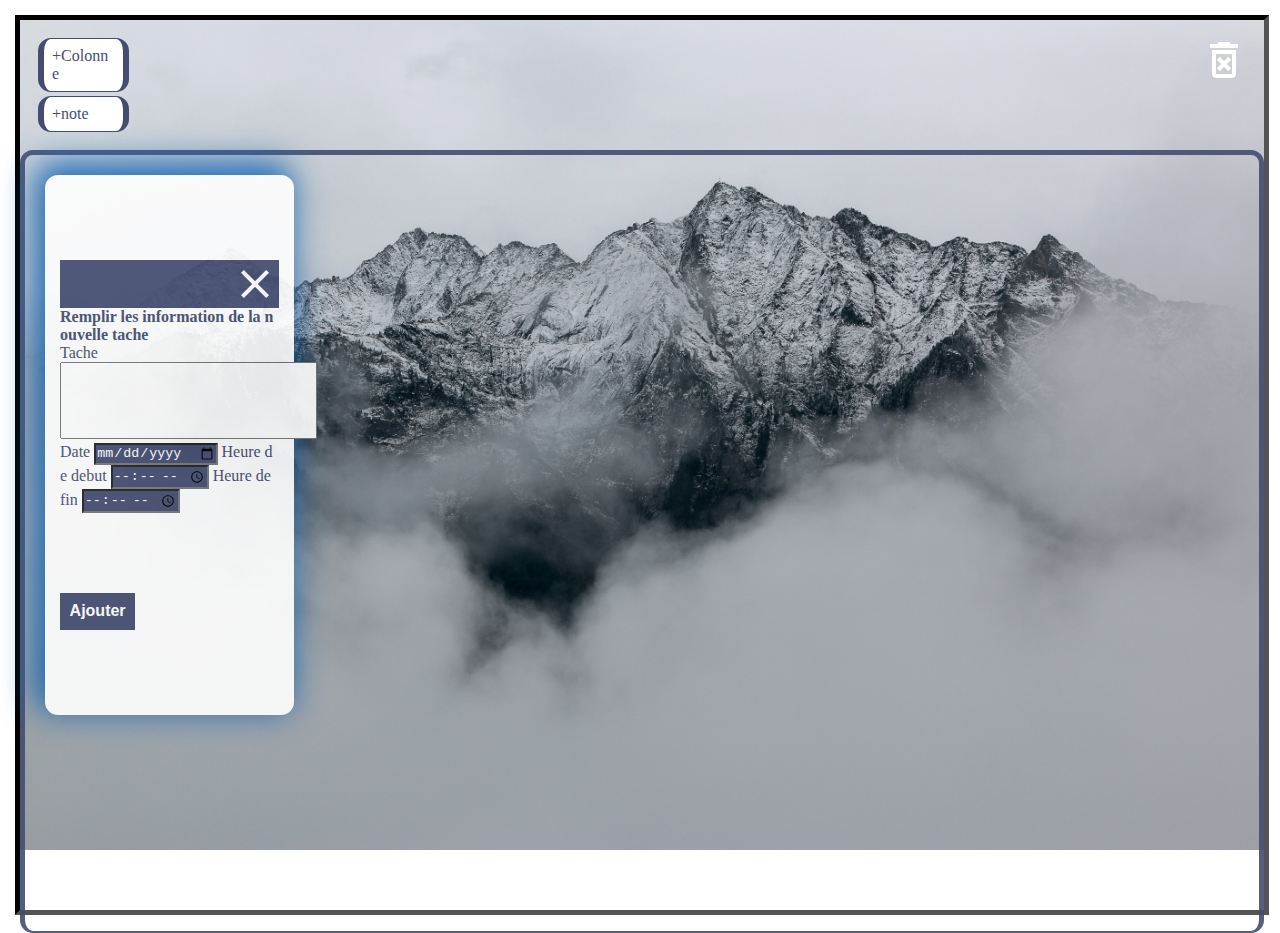
<file: index.html>
<!DOCTYPE html>
<html lang="en">
<head>
    <meta charset="UTF-8">
    <meta http-equiv="X-UA-Compatible" content="IE=edge">
    <meta name="viewport" content="width=device-width, initial-scale=1.0">
    <link rel="stylesheet" href="../css/style.css">
    <title>PROJET JS</title>
</head>
<body>
<div class="contener">

    <div class="header">
      <div>
        <span class="span1" id="colone">+Colonne</span>
        <span class="span1" id="note">+note</span>
      </div>
    <span>  <img src="../images/outline_delete_forever_white_24dp.png" alt=""></span>
  </div>

    <div class="main ">
      <!-- <div class="main-div1">  -->
      <!-- <span id="bereukh">
          <p>BEUREUKH </p>  
          <img id="supprimerColonne" src="../images/outline_cancel_black_24dp.png" alt="">
      </span>
        <div class="main-div11">
          <div class="main-div111">
            <span id="btn-left"><img src="../images/outline_keyboard_double_arrow_left_black_24dp.png" alt=""></span>
            <div id="midle-div"><p>GFHGJHKGJLHKJBvknblnmjvkjblknml,ù</p></div>
            <span id="btn-right"><img src="../images/outline_keyboard_double_arrow_right_black_24dp.png" alt=""></span>
          </div>
          <div class="main-div112">
            <span id="datee">16/0/2022</span>
            <span id="debut">16:30</span>
            <span id="fin">19:25</span>
          </div>
        </div> -->
      <!-- </div> -->

    <div class="div-form">
       <div class="spansapn">
          <span id="span1">NOUVELLE TACHE</span>
          <img id="image" src="../images/outline_clear_white_24dp.png" alt="">
       </div>
        <h4>Remplir les information de la nouvelle tache</h4>
         <form action="#">
             <label for="textare">Tache</label>
           <textarea class="textarea" name="textare" id="textare" cols="30" rows="5">
           </textarea>
           <label for="date">Date</label>   
            <input id="date" name="date" type="date">
           <label for="heure-debut">Heure de debut</label>
           <input id="heure-debut"  name="heure-debut" type="time">
           <label for="heure-fin">Heure de fin</label>
           <input  id="heure-fin" name="heure-fin" type="time">
           <button id="button" type="button" >Ajouter</button>

         </form>
    </div>
    </div>
</div>


    <script src="../js/script.js"></script>
</body>
</html>
</file>
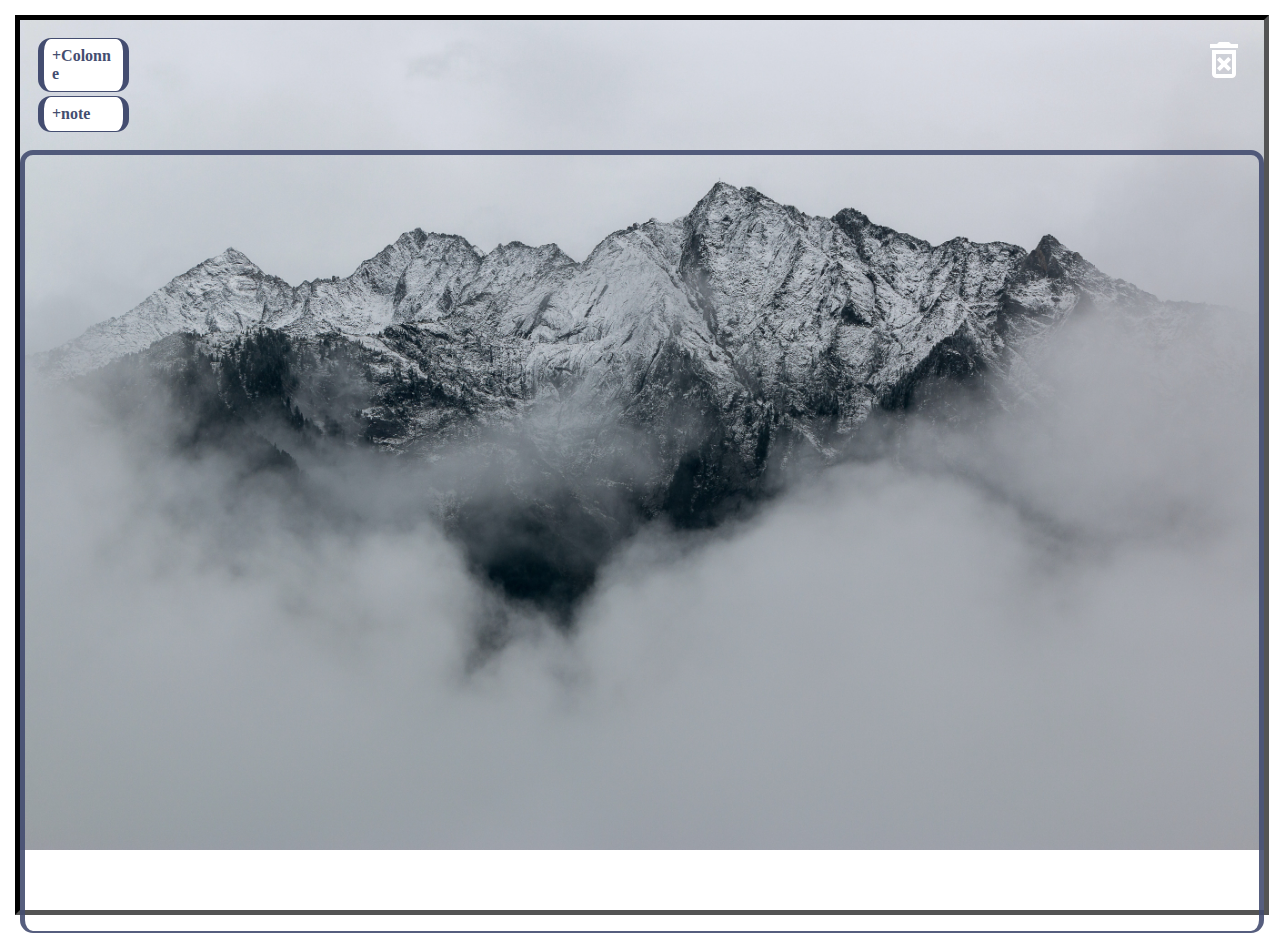
<file: .history/index_20220402103130.html>
<!DOCTYPE html>
<html lang="en">
<head>
    <meta charset="UTF-8">
    <meta http-equiv="X-UA-Compatible" content="IE=edge">
    <meta name="viewport" content="width=device-width, initial-scale=1.0">
    <link rel="stylesheet" href="../css/style.css">
    <title>PROJET JS</title>
</head>
<body>
<div class="contener">

    <div class="header">
      <div>
        <span class="span1" id="colone"><h4>+Colonne</h4></span>
        <span class="span1" id="note"><h4>+note</h4></span>
      </div>
    <span id="corbeille"><img src="../images/outline_delete_forever_white_24dp.png" alt=""></span>
  </div>


  <div id="corbeillediv" class="divCorbeille">
    <h2>CORBEILLE</h2>
    <div class="divcorbsup" id="divcorbsup">

    </div>
</div>
  
<!-- 
<div class="div-form">
   <div class="spansapn">
      <span id="span1">NOUVELLE TACHE</span>
      <img id="image" src="../images/outline_clear_white_24dp.png" alt="">
   </div>
    <h4>Remplir les information de la nouvelle tache</h4>
   <form action="#">
         <label for="textare">Tache</label>
       <textarea class="textarea" name="textare" id="textare" cols="30" rows="5">
       </textarea>
       <label for="date">Date</label>   
        <input id="date" name="date" type="date">
       <label for="heure-debut">Heure de debut</label>
       <input id="heure-debut"  name="heure-debut" type="time">
       <label for="heure-fin">Heure de fin</label>
       <input  id="heure-fin" name="heure-fin" type="time">
       <button id="button" type="button" >Ajouter</button>

     </form>
</div> -->

    <div class="main ">
  

    </div>
</div>


    <script src="../js/script.js"></script>
</body>
</html>
</file>
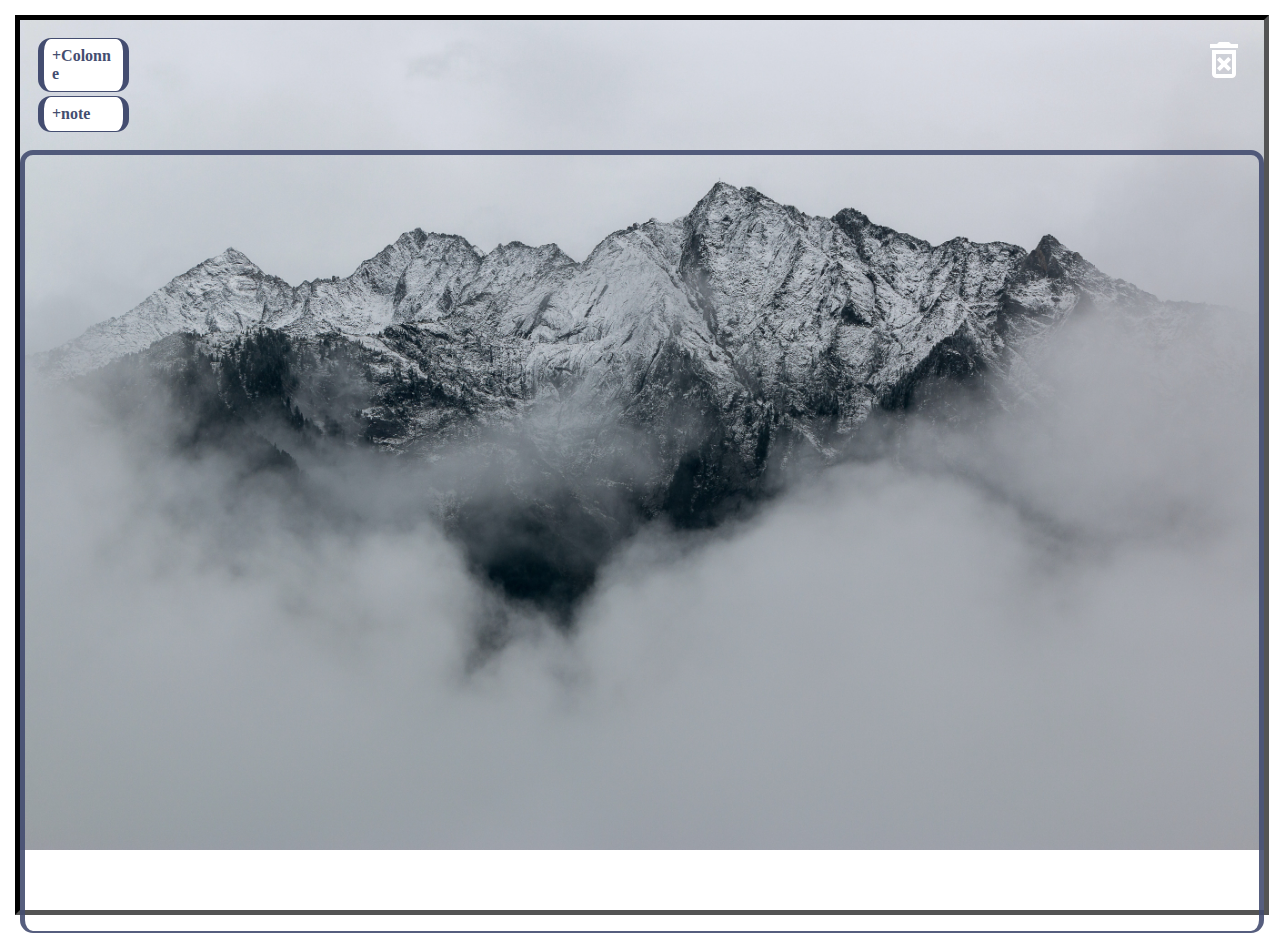
<file: .history/index_20220403220010.html>
<!DOCTYPE html>
<html lang="en">
<head>
    <meta charset="UTF-8">
    <meta http-equiv="X-UA-Compatible" content="IE=edge">
    <meta name="viewport" content="width=device-width, initial-scale=1.0">
    <link rel="stylesheet" href="../css/style.css">
    <title>PROJET JS</title>
</head>
<body>
<div class="contener">

    <div class="header">
      <div>
        <span class="span1" id="colone"><h4>+Colonne</h4></span>
        <span class="span1" id="note"><h4>+note</h4></span>
      </div>
    <span id="corbeille"><img src="../images/outline_delete_forever_white_24dp.png" alt=""></span>
  </div>


  <div id="corbeillediv" class="divCorbeille">
    <h2>CORBEILLE</h2>
    <div class="divcorbsup" id="divcorbsup">

    </div>
</div>
  


    <div class="main ">
  

    </div>
</div>


    <script src="../js/script.js"></script>
</body>
</html>
</file>
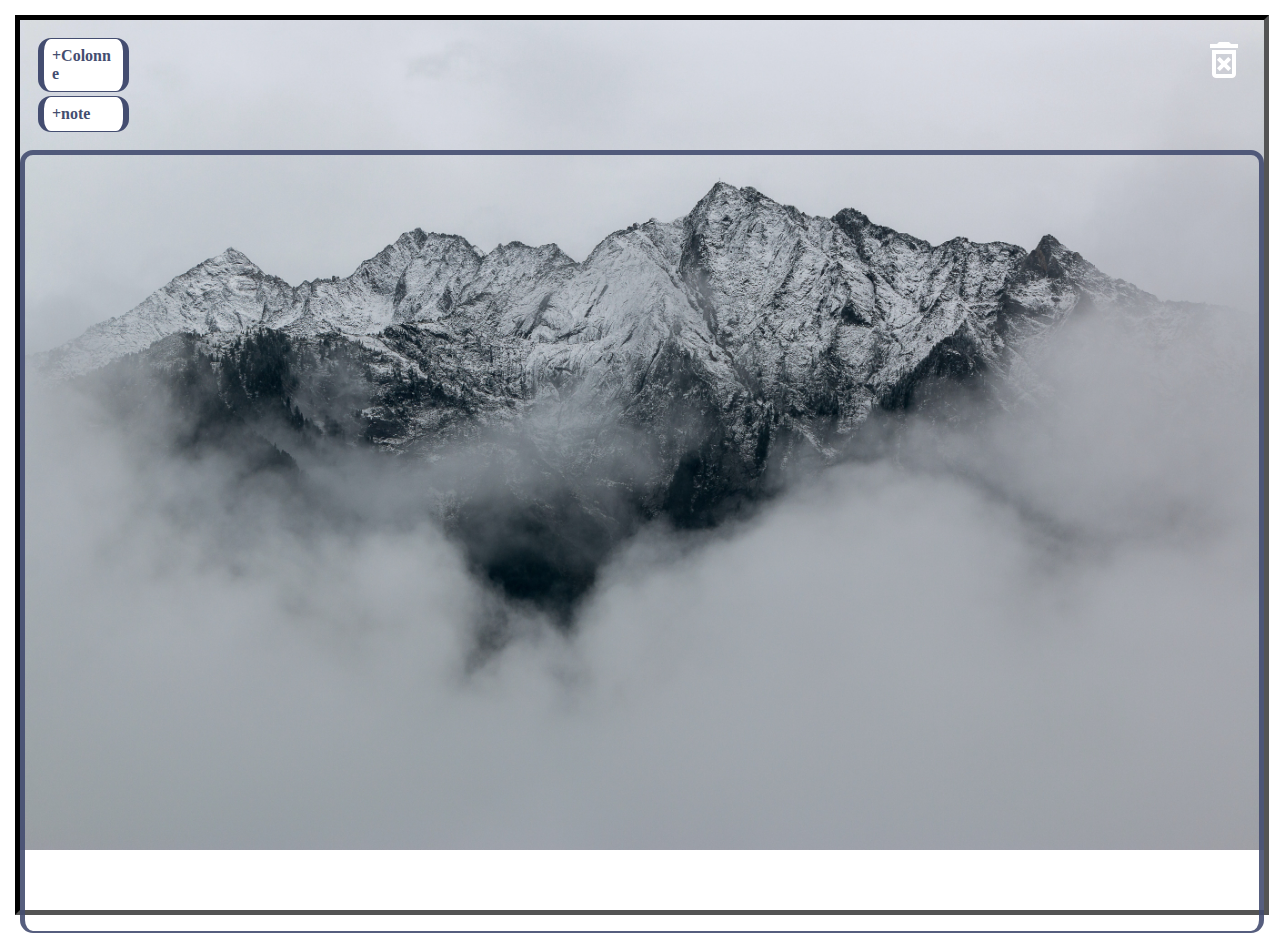
<file: .history/index_20220403220032.html>
<!DOCTYPE html>
<html lang="en">
<head>
    <meta charset="UTF-8">
    <meta http-equiv="X-UA-Compatible" content="IE=edge">
    <meta name="viewport" content="width=device-width, initial-scale=1.0">
    <link rel="stylesheet" href="../css/style.css">
    <title>PROJET JS</title>
</head>
<body>
<div class="contener">

    <div class="header">
      <div>
        <span class="span1" id="colone"><h4>+Colonne</h4></span>
        <span class="span1" id="note"><h4>+note</h4></span>
      </div>
    <span id="corbeille"><img src="../images/outline_delete_forever_white_24dp.png" alt=""></span>
  </div>


  <div id="corbeillediv" class="divCorbeille">
    <h2>CORBEILLE</h2>
    <div class="divcorbsup" id="divcorbsup">

    </div>
</div>
  

    <div class="main ">
  

    </div>
</div>


    <script src="../js/script.js"></script>
</body>
</html>
</file>
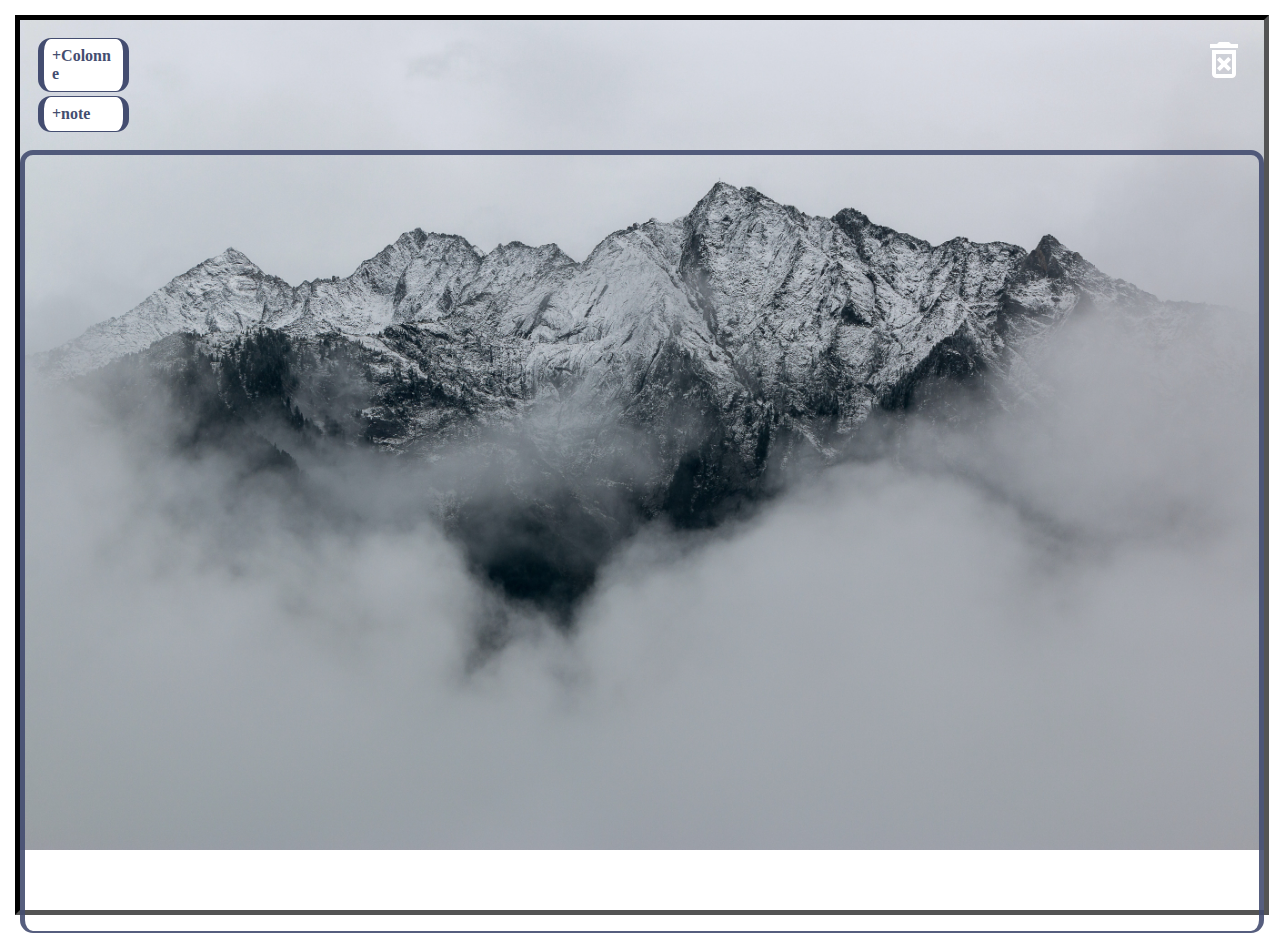
<file: .history/index_20220403220053.html>
<!DOCTYPE html>
<html lang="en">
<head>
    <meta charset="UTF-8">
    <meta http-equiv="X-UA-Compatible" content="IE=edge">
    <meta name="viewport" content="width=device-width, initial-scale=1.0">
    <link rel="stylesheet" href="../css/style.css">
    <title>PROJET JS</title>
</head>
<body>
<div class="contener">

    <div class="header">
      <div>
        <span class="span1" id="colone"><h4>+Colonne</h4></span>
        <span class="span1" id="note"><h4>+note</h4></span>
      </div>
    <span id="corbeille"><img src="../images/outline_delete_forever_white_24dp.png" alt=""></span>
  </div>


  <div id="corbeillediv" class="divCorbeille">
    <h2>CORBEILLE</h2>
    <div class="divcorbsup" id="divcorbsup">

    </div>
</div>
  
    <div class="main ">
  

    </div>
</div>


    <script src="../js/script.js"></script>
</body>
</html>
</file>
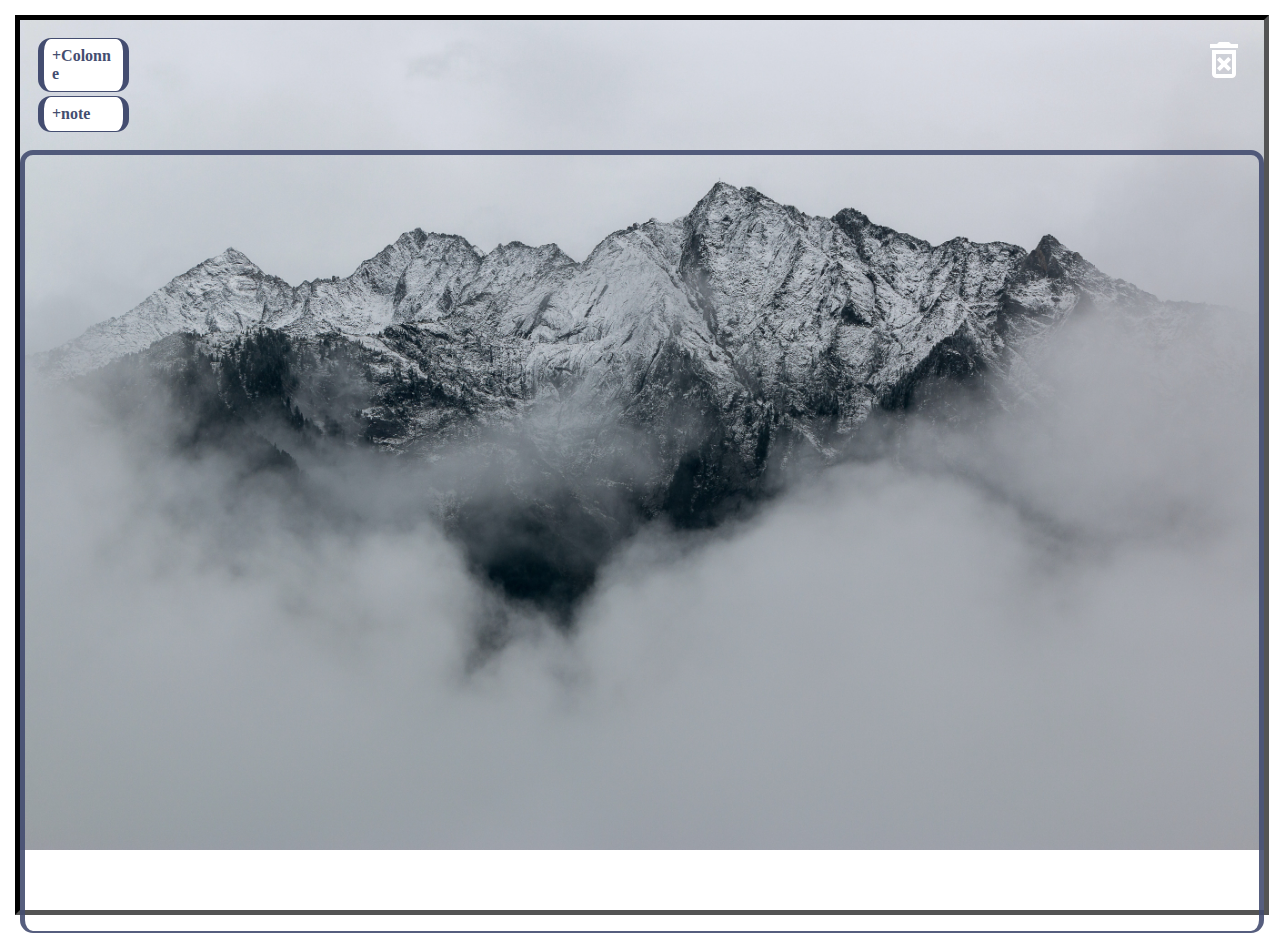
<file: .history/index_20220403220054.html>
<!DOCTYPE html>
<html lang="en">
<head>
    <meta charset="UTF-8">
    <meta http-equiv="X-UA-Compatible" content="IE=edge">
    <meta name="viewport" content="width=device-width, initial-scale=1.0">
    <link rel="stylesheet" href="../css/style.css">
    <title>PROJET JS</title>
</head>
<body>
<div class="contener">

    <div class="header">
      <div>
        <span class="span1" id="colone"><h4>+Colonne</h4></span>
        <span class="span1" id="note"><h4>+note</h4></span>
      </div>
    <span id="corbeille"><img src="../images/outline_delete_forever_white_24dp.png" alt=""></span>
  </div>


  <div id="corbeillediv" class="divCorbeille">
    <h2>CORBEILLE</h2>
    <div class="divcorbsup" id="divcorbsup">

    </div>
</div>

    <div class="main ">
  

    </div>
</div>


    <script src="../js/script.js"></script>
</body>
</html>
</file>
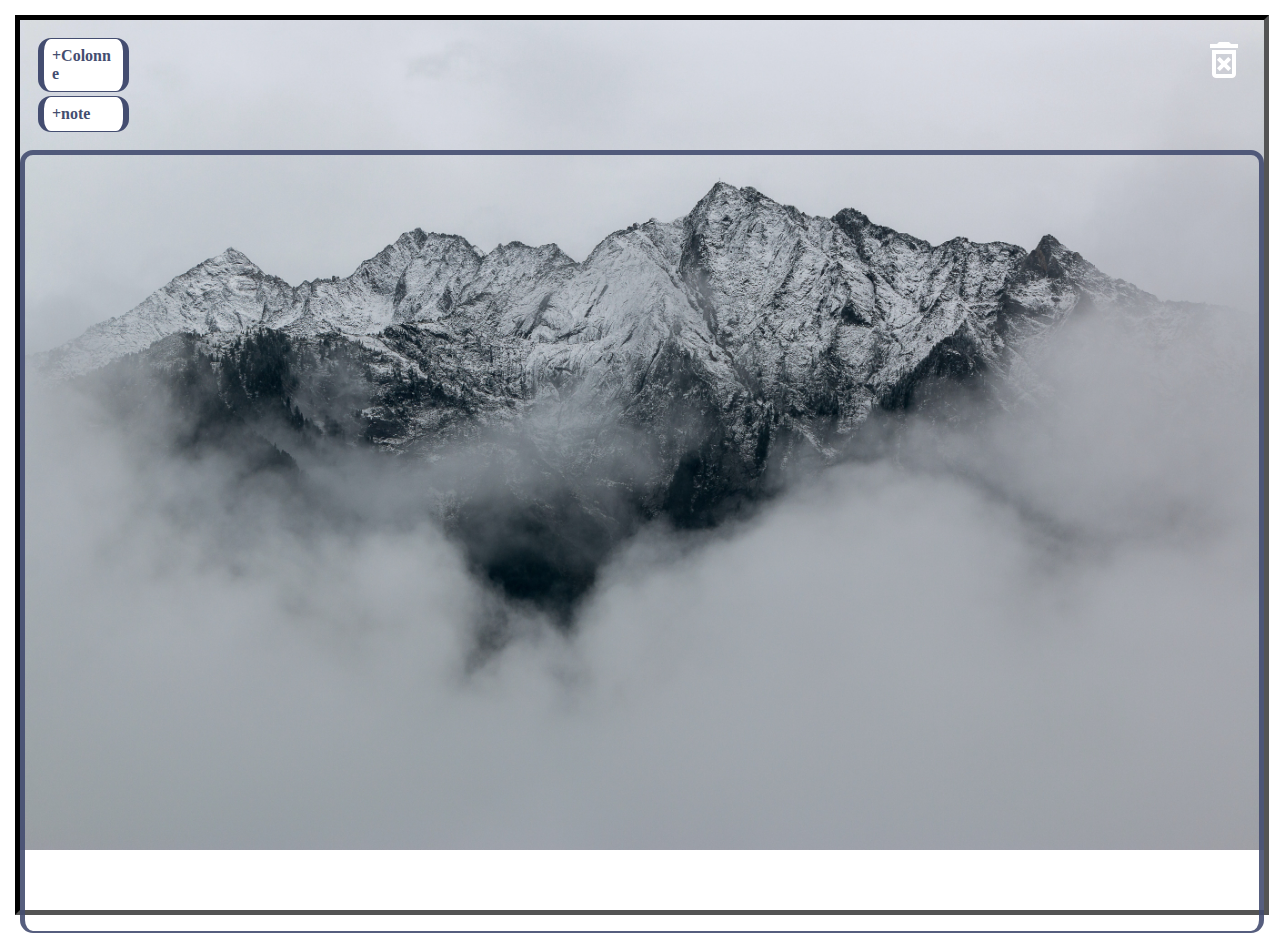
<file: .history/index_20220403220056.html>
<!DOCTYPE html>
<html lang="en">
<head>
    <meta charset="UTF-8">
    <meta http-equiv="X-UA-Compatible" content="IE=edge">
    <meta name="viewport" content="width=device-width, initial-scale=1.0">
    <link rel="stylesheet" href="../css/style.css">
    <title>PROJET JS</title>
</head>
<body>
<div class="contener">

    <div class="header">
      <div>
        <span class="span1" id="colone"><h4>+Colonne</h4></span>
        <span class="span1" id="note"><h4>+note</h4></span>
      </div>
    <span id="corbeille"><img src="../images/outline_delete_forever_white_24dp.png" alt=""></span>
  </div>


  <div id="corbeillediv" class="divCorbeille">
    <h2>CORBEILLE</h2>
    <div class="divcorbsup" id="divcorbsup">

    </div>
</div>
    <div class="main ">
  

    </div>
</div>


    <script src="../js/script.js"></script>
</body>
</html>
</file>
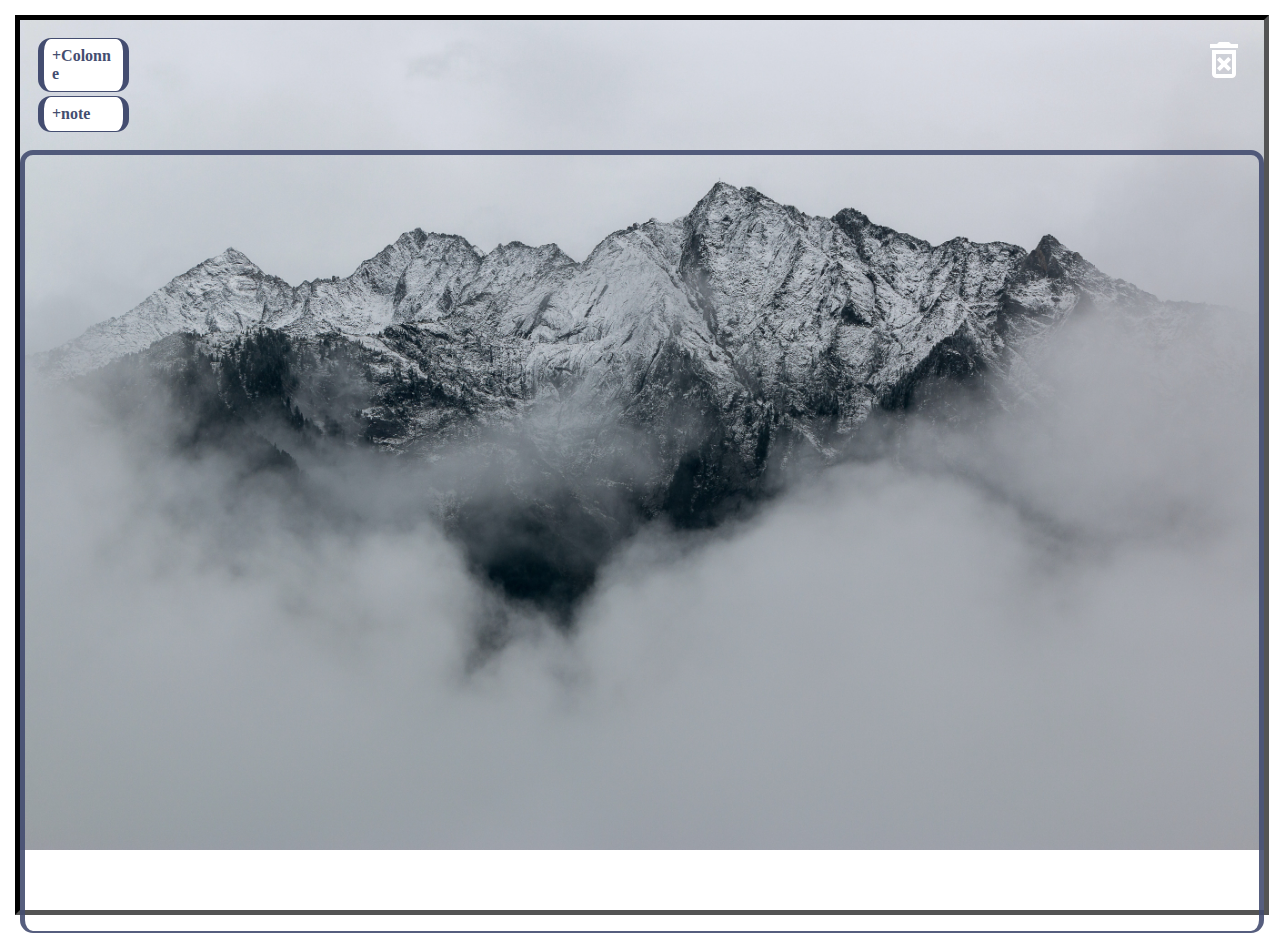
<file: .history/index_20220403220122.html>
<!DOCTYPE html>
<html lang="en">
<head>
    <meta charset="UTF-8">
    <meta http-equiv="X-UA-Compatible" content="IE=edge">
    <meta name="viewport" content="width=device-width, initial-scale=1.0">
    <link rel="stylesheet" href="../css/style.css">
    <title>PROJET JS</title>
</head>
<body>
<div class="contener">

    <div class="header">
      <div>
        <span class="span1" id="colone"><h4>+Colonne</h4></span>
        <span class="span1" id="note"><h4>+note</h4></span>
      </div>
    <span id="corbeille"><img src="../images/outline_delete_forever_white_24dp.png" alt=""></span>
  </div>

  <div id="corbeillediv" class="divCorbeille">
    <h2>CORBEILLE</h2>
    <div class="divcorbsup" id="divcorbsup">

    </div>
</div>
    <div class="main ">
  

    </div>
</div>


    <script src="../js/script.js"></script>
</body>
</html>
</file>
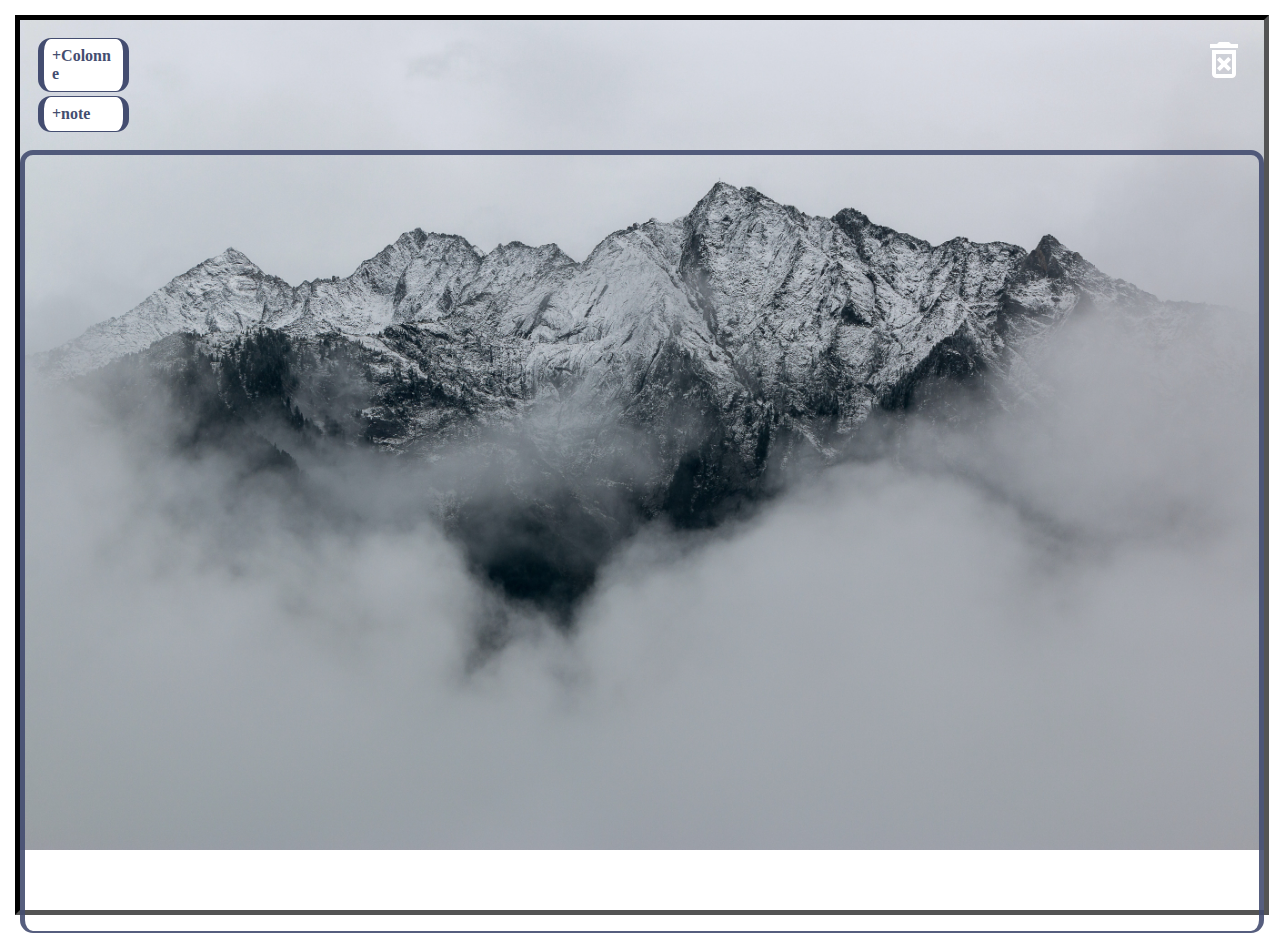
<file: .history/index_20220403220131.html>
<!DOCTYPE html>
<html lang="en">
<head>
    <meta charset="UTF-8">
    <meta http-equiv="X-UA-Compatible" content="IE=edge">
    <meta name="viewport" content="width=device-width, initial-scale=1.0">
    <link rel="stylesheet" href="../css/style.css">
    <title>PROJET JS</title>
</head>
<body>
<div class="contener">

    <div class="header">
      <div>
        <span class="span1" id="colone"><h4>+Colonne</h4></span>
        <span class="span1" id="note"><h4>+note</h4></span>
      </div>
    <span id="corbeille"><img src="../images/outline_delete_forever_white_24dp.png" alt=""></span>
  </div>

  <div id="corbeillediv" class="divCorbeille">
    <h2>CORBEILLE</h2>
    <div class="divcorbsup" id="divcorbsup">

    </div>
</div>
    <div class="main ">
  

    </div>
</div>

    <script src="../js/script.js"></script>
</body>
</html>
</file>
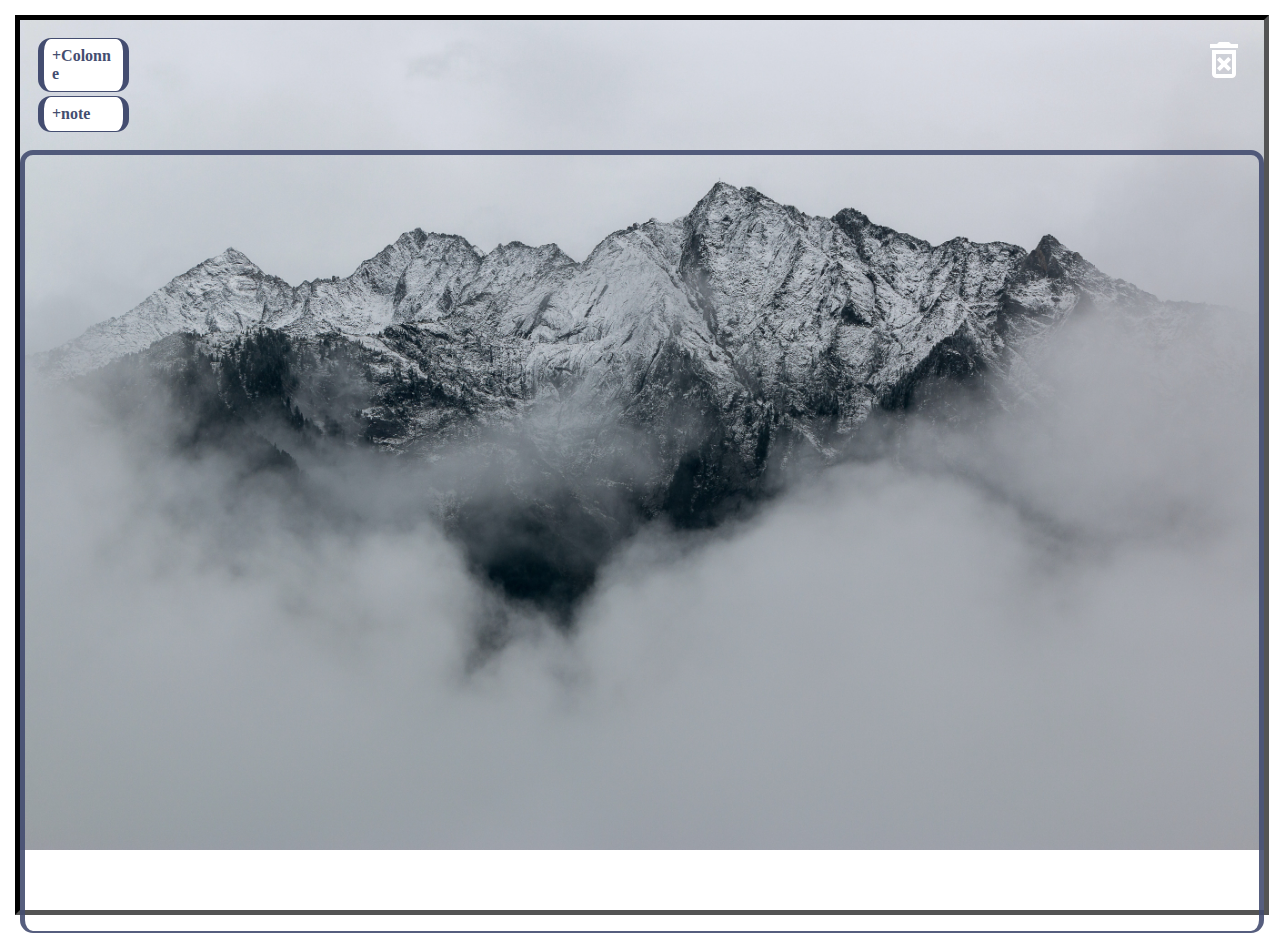
<file: .history/index_20220403220133.html>
<!DOCTYPE html>
<html lang="en">
<head>
    <meta charset="UTF-8">
    <meta http-equiv="X-UA-Compatible" content="IE=edge">
    <meta name="viewport" content="width=device-width, initial-scale=1.0">
    <link rel="stylesheet" href="../css/style.css">
    <title>PROJET JS</title>
</head>
<body>
<div class="contener">

    <div class="header">
      <div>
        <span class="span1" id="colone"><h4>+Colonne</h4></span>
        <span class="span1" id="note"><h4>+note</h4></span>
      </div>
    <span id="corbeille"><img src="../images/outline_delete_forever_white_24dp.png" alt=""></span>
  </div>

  <div id="corbeillediv" class="divCorbeille">
    <h2>CORBEILLE</h2>
    <div class="divcorbsup" id="divcorbsup">

    </div>
</div>
    <div class="main ">
  

    </div>
</div>
    <script src="../js/script.js"></script>
</body>
</html>
</file>
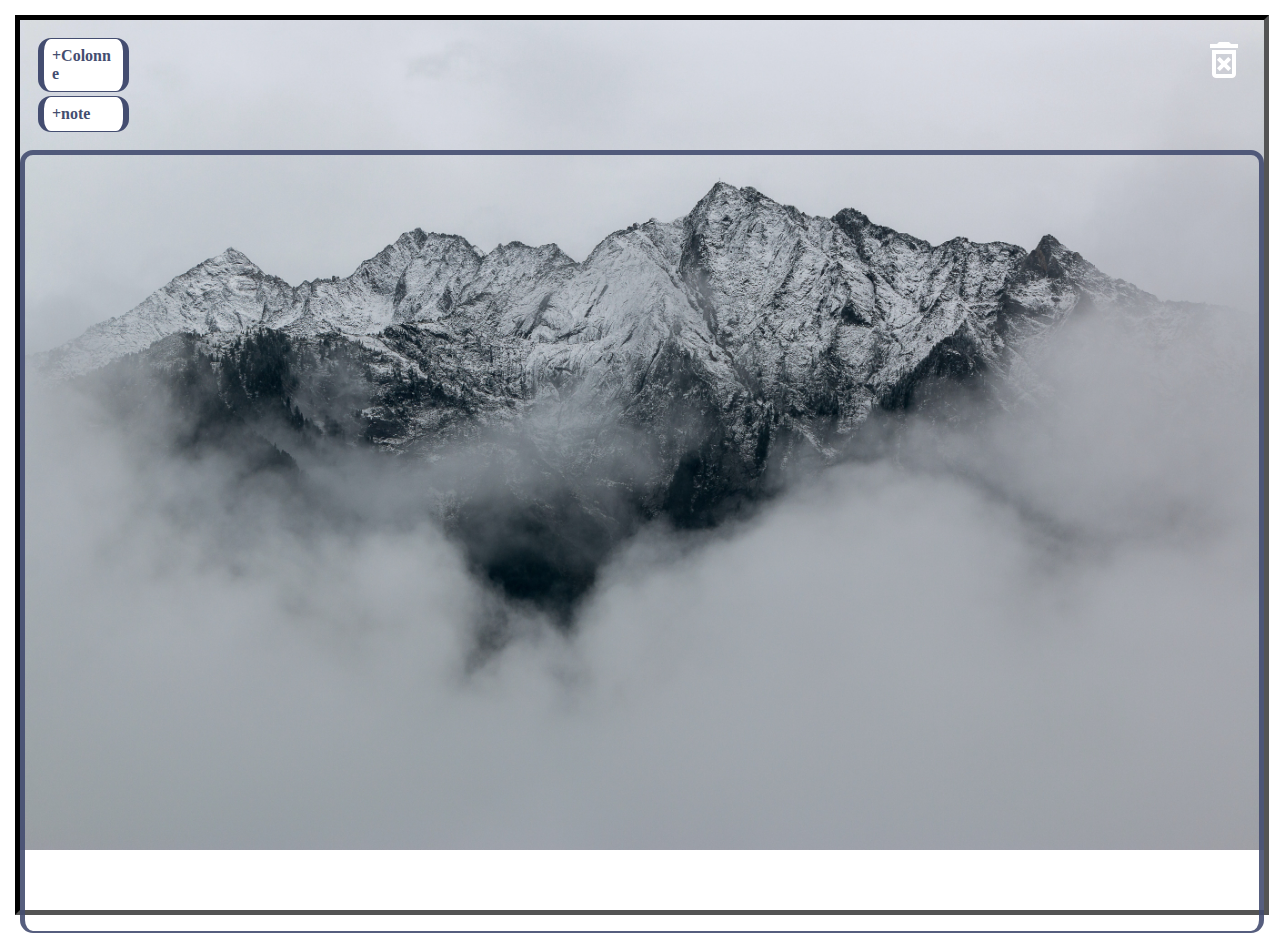
<file: .history/index_20220403220137.html>
<!DOCTYPE html>
<html lang="en">
<head>
    <meta charset="UTF-8">
    <meta http-equiv="X-UA-Compatible" content="IE=edge">
    <meta name="viewport" content="width=device-width, initial-scale=1.0">
    <link rel="stylesheet" href="../css/style.css">
    <title>PROJET JS</title>
</head>
<body>
<div class="contener">

    <div class="header">
      <div>
        <span class="span1" id="colone"><h4>+Colonne</h4></span>
        <span class="span1" id="note"><h4>+note</h4></span>
      </div>
    <span id="corbeille"><img src="../images/outline_delete_forever_white_24dp.png" alt=""></span>
  </div>

  <div id="corbeillediv" class="divCorbeille">
    <h2>CORBEILLE</h2>
    <div class="divcorbsup" id="divcorbsup">

    </div>
</div>
    <div class="main ">

    </div>
</div>
    <script src="../js/script.js"></script>
</body>
</html>
</file>
<file: css/style.css>
*{
    padding: 0;
    margin: 0;
    box-sizing: border-box;
}
body{  
    overflow: hidden;
    line-break: anywhere;
}
.contener{
    position: relative;
    margin: 15px;
    height: 100vh;
    width: 98%;
    border: 5px inset #000;
    background-image: url(../images/pexels-eberhard-grossgasteiger-691668.jpg);
    background-size: 100%;
    background-repeat: no-repeat;
}
.header{
    display: flex;
    border:none;
    padding: 1rem;
    /* background: rgba(9, 20, 67, 0.757); */
    border-radius: 13px;    
    color: white;
    border-bottom: none;
    position: relative;
    justify-content: space-between;
  
}
.header div{
    display: flex;
    flex-direction: column;
    width: 30%;
}
.header img{
    animation: myAnim 1s ease 0s 1 normal forwards;
    background: none;

}

.header .span1{
    border-left: 6px solid;
    border-right: 6px solid;
    border-top: 1px solid;
    border-bottom: 1px solid;
    width: 25%;
    border-radius: 13px;  
    padding: 0.5rem;
    margin: 2px;
    animation: scale-up-ver-top 1s ease 0s 1 normal ;
    
        background: white;
        color: #444d70;
    
}
.span1:hover{
    background: #444d70;
    color: white;
}
/* ----------------------------------------------
 * -----------------FOR THE TEXTE----------------------------- */
.divCorbeille h2{
   
    -webkit-animation: tracking-in-contract 1.5s cubic-bezier(0.215, 0.610, 0.355, 1.000) both;
    animation: tracking-in-contract 1.5s cubic-bezier(0.215, 0.610, 0.355, 1.000) both;

}

@-webkit-keyframes tracking-in-contract {
    0% {
      letter-spacing: 1em;
      opacity: 0;
    }
    40% {
      opacity: 0.6;
    }
    100% {
      letter-spacing: normal;
      opacity: 1;
    }
  }
  @keyframes tracking-in-contract {
    0% {
      letter-spacing: 1em;
      opacity: 0;
    }
    40% {
      opacity: 0.6;
    }
    100% {
      letter-spacing: normal;
      opacity: 1;
    }
  }
  

header span{
    position: absolute;
    top: 0;
    left: 0;
    width: 1px;
    height: 1px;
    cursor: pointer;
}



.main{
    display: flex;
    color: #444d70;
    border: 5px solid ;
    opacity: 0.9;
    height: 87vh;
    border-radius: 13px;  
    border-bottom: 2px solid ;
    
}
/* .main{-webkit-animation:color-change-2x 5s linear infinite alternate both;
    animation:color-change-2x 5s linear infinite alternate both}; */


     .mbousse{
        content: "";
        background: rgba(0, 0, 0, 0.363);
        position: absolute;
        top: 0;
        bottom: 0;
        left: 0;
        right: 0;
        display: flex;
        justify-content: center;
        align-items: center;
        }

.spansapn{
    display: flex;
    background: #444d70;
    justify-content: space-between;

}
/*************CODE CSS COLONNE****************/

.main-div1{
    display: flex;
    flex-direction: column;
    width: 20%;
    height: 78vh;
    border: 2px solid ;
    margin: 15px;
    background-image: url(../images/logo2-removebg-preview.png);
    background-size: 20%;
    background-repeat: no-repeat ;
    background-position: center;

/* animation: Anim 2s ease-in-out 0s 1 alternate both; */
}
.divColon:first-child #mainDiv1child #mainDiv11 #mainDiv111 #spanBtleft #sy{
    display: none;
}


/* .divColons:last-child{
    background-color: #b82e0c;
} */

#bereukh {
    display: flex;
    justify-content: space-between;
    border-bottom: 2px solid  
}

.main-div11{
    display: flex;
    /* display: none; */
    background: rgba(0, 0, 0, 0.185);
    flex-direction: column;
    flex-wrap: wrap;
    border: 1px solid ;
    margin-top: 10px;
    border-radius: 10px;
}
.main-div111{
    position: relative;
    display: flex;
    justify-content: space-between;
    align-items: center;
    /* flex-grow: 0; */
    border-radius: 10px;    
}
.midle-div{
    width: 80%;
    display: flex;
    justify-content: center;
    align-items: center;
    box-sizing: border-box;
}
.btn-left{
    display: flex;
    justify-content: flex-start;
}
.btn-right{
    display: flex;
    justify-content: flex-end;
}
textarea{
    resize: none;
}
/*************CODE CSS SOUS TACHES****************/
.main-div112{
    margin-top: 2rem;

    display: flex;
    justify-content: center;
    align-items: center;
    justify-content: space-between;
    color: #fff;
}
.datee{
    border: none;
    border-radius: 12px;
    background-color: #090450;
    height:10px;


}
.debut{
    border: none;
    border-radius: 12px;
    background-color: #33b106;
    height:10px;

}
.fin{
    border: none;
    border-radius: 12px;
    background-color: #b82e0c;
    height:10px;


}
#date{
    background: #444d70;
    color: #fff;

}
#heure-debut{
    background: #444d70;
    color: #fff;

}
#heure-fin{
    background: #444d70;
    color: #fff;

}

/*************CODE CSS ANIMATION****************/


@keyframes Anim {

    0% {
      opacity: 0.8;
      transform: scale(0.7);
      border: 2px solid greenyellow;
    }
  
    80% {
      opacity: 0;
      transform: scale(1.2);
      background-color: #c7f00e;

    }
  
    100% {
      opacity: 1;
      transform: scale(1);
      /* animation-iteration-count: infinite; */
    }
  }
.main-div1 span{
    display: flex;
    height: 4vh;
    width: 100%;
    justify-content: center;
    align-items: center;
}
.div-form{
    position: absolute;
    display: flex;
    flex-direction: column;
    width: 20%;
    height: 60vh;
    border: 15px solid  white;
    background: white;
    border-radius: 13px;  
    margin: 20px;
    justify-content: center;
    box-shadow: -6px -8px 33px 4px #0c60b2;
}


.div-formjs{
    
    display: flex;
    flex-direction: column;
    width: 20%;
    height: 60vh;
    border: 3px solid ;
    border-radius: 13px;  
    margin: 20px;
    transform: translate(100%,10%);
    justify-content: center;
    visibility: visible;

}
.form{
    display: flex;
    flex-direction: column;
    
}
.form input{
    padding: 0.6rem;
}
#button{
    display: block;
    padding: 0.6rem;
    border: none;
    background: #444d70;
    color: white;
    font-size: 1rem;
    font-weight: bold;
    margin-top: 5rem;


}
#span11{
    border: none;
    border-bottom: 2px solid ;
    padding: 0.6rem;
    background: #444d70;
    color: white;
    font-size: 1rem;
    font-weight: bold;
    display: flex;
    justify-content: center;
    align-items: center;

}
/* #span2{
    width: 100%;
    display: flex;
    background: #444d70;
    position: relative

}
#span2 img{
    flex: 1;
    position: absolute;
    right: 0;
} */


/*NOTIFICATION********************/
.div2button{
display: flex;
justify-content: space-between;
padding: 0.5rem;
}
/* #span-headColons{
    display: flex;
    justify-content: space-between;

} */
.divCorbeille{
    /* visibility: hidden; */
    display: none;
    
}
.visibledivCorbeille{
    display: flex;
    position: absolute;
    flex-direction: column;
    align-items: center;
    border:1px solid #9027c9;
    opacity: 0,5;
    border-radius: 13px;
    flex: 0 0 15vw;
    height: 85%;
    width: 15%;
    right: 0;
    margin-top: 15px;
    transition:padding .5s ease, flex .5s ease ,color .2s ease ;
    background: #fff;
    background-image: url(../images/logo2-removebg-preview.png);
    background-repeat: no-repeat;
    background-position: center;
    justify-self: flex-end;

}

.visibledivCorbeille{
    -webkit-animation:color-change-2x 5s linear infinite alternate both;
    animation:color-change-2x 5s linear infinite alternate both};


@-webkit-keyframes color-change-2x{
    0%{background:#e7ebe7}
    100%{background:#d2d0d3}}
    @keyframes color-change-2x{
        0%{background:#e5e6e9}
        100%{background:#989debdc}}
    #imgesdelete{
        display: flex;
        justify-content: center;
        align-items: center;
        width: 15px;
        height: 15px;
        position: absolute;
        top: 0;
    }
   
    #pMidle{
        line-break: anywhere;
    }
#contenerNotif{
    display: flex;
    flex-direction: column;
    justify-content: space-evenly;
    box-shadow: -1px -3px 13px 3px #ec1414;
    border-radius: 13px;
    height: 30vh;
    
    -webkit-animation:color-change-2x 5s linear infinite alternate both;
    animation:color-change-2x 5s linear infinite alternate both};


@-webkit-keyframes color-change-2x{
    0%{background:#e7ebe7}
    100%{background:#d2d0d3}}
    @keyframes color-change-2x{
        0%{background:#e5e6e9}
        100%{background:#989debdc}

}
    #imagenotif{
        display: flex;
        align-self: center;
        height: 11vh;
        width: 6vw;


        -webkit-animation: bounce-in-top 2.5s infinite both;
                animation: bounce-in-top 2.5s infinite both;
    
    } 

    #pnotif{
        font-size: 1.5em;
        color: #0c0b0c;
        -webkit-animation: tracking-in-contract 1.5s cubic-bezier(0.215, 0.610, 0.355, 1.000) both;
        animation: tracking-in-contract 1.5s cubic-bezier(0.215, 0.610, 0.355, 1.000) both;
 

    }
    #div2button{
        display: flex;
        justify-content:space-evenly;
    }
    #sup{
    
        border-radius: 10px;
        background:#444d70 ;
        color: white;
padding: 0.7rem;
        border-left: 6px solid;
    border-right: 6px solid;
    border-top: 1px solid;
    border-bottom: 1px solid;
    }
    #sup:hover{
        background: white;
        color: #444d70;
    }
    #annul{
        border-left: 6px solid;
    border-right: 6px solid;
    border-top: 1px solid;
    border-bottom: 1px solid;
        border-radius: 10px;
        
        background: #444d70;
        color: white;
padding: 0.7rem;

    }
    #annul:hover{
        background: white;
        color: #444d70;
    }

     
    
  @keyframes bounce-in-top {
    0% {
      -webkit-transform: translateY(-500px);
              transform: translateY(-500px);
      -webkit-animation-timing-function: ease-in;
              animation-timing-function: ease-in;
      opacity: 0;
    }
    38% {
      -webkit-transform: translateY(0);
              transform: translateY(0);
      -webkit-animation-timing-function: ease-out;
              animation-timing-function: ease-out;
      opacity: 1;
    }
    55% {
      -webkit-transform: translateY(-65px);
              transform: translateY(-65px);
      -webkit-animation-timing-function: ease-in;
              animation-timing-function: ease-in;
    }
    72% {
      -webkit-transform: translateY(0);
              transform: translateY(0);
      -webkit-animation-timing-function: ease-out;
              animation-timing-function: ease-out;
    }
    81% {
      -webkit-transform: translateY(-28px);
              transform: translateY(-28px);
      -webkit-animation-timing-function: ease-in;
              animation-timing-function: ease-in;
    }
    90% {
      -webkit-transform: translateY(0);
              transform: translateY(0);
      -webkit-animation-timing-function: ease-out;
              animation-timing-function: ease-out;
    }
    95% {
      -webkit-transform: translateY(-8px);
              transform: translateY(-8px);
      -webkit-animation-timing-function: ease-in;
              animation-timing-function: ease-in;
    }
    100% {
      -webkit-transform: translateY(0);
              transform: translateY(0);
      -webkit-animation-timing-function: ease-out;
              animation-timing-function: ease-out;
    }
  }
</file>
